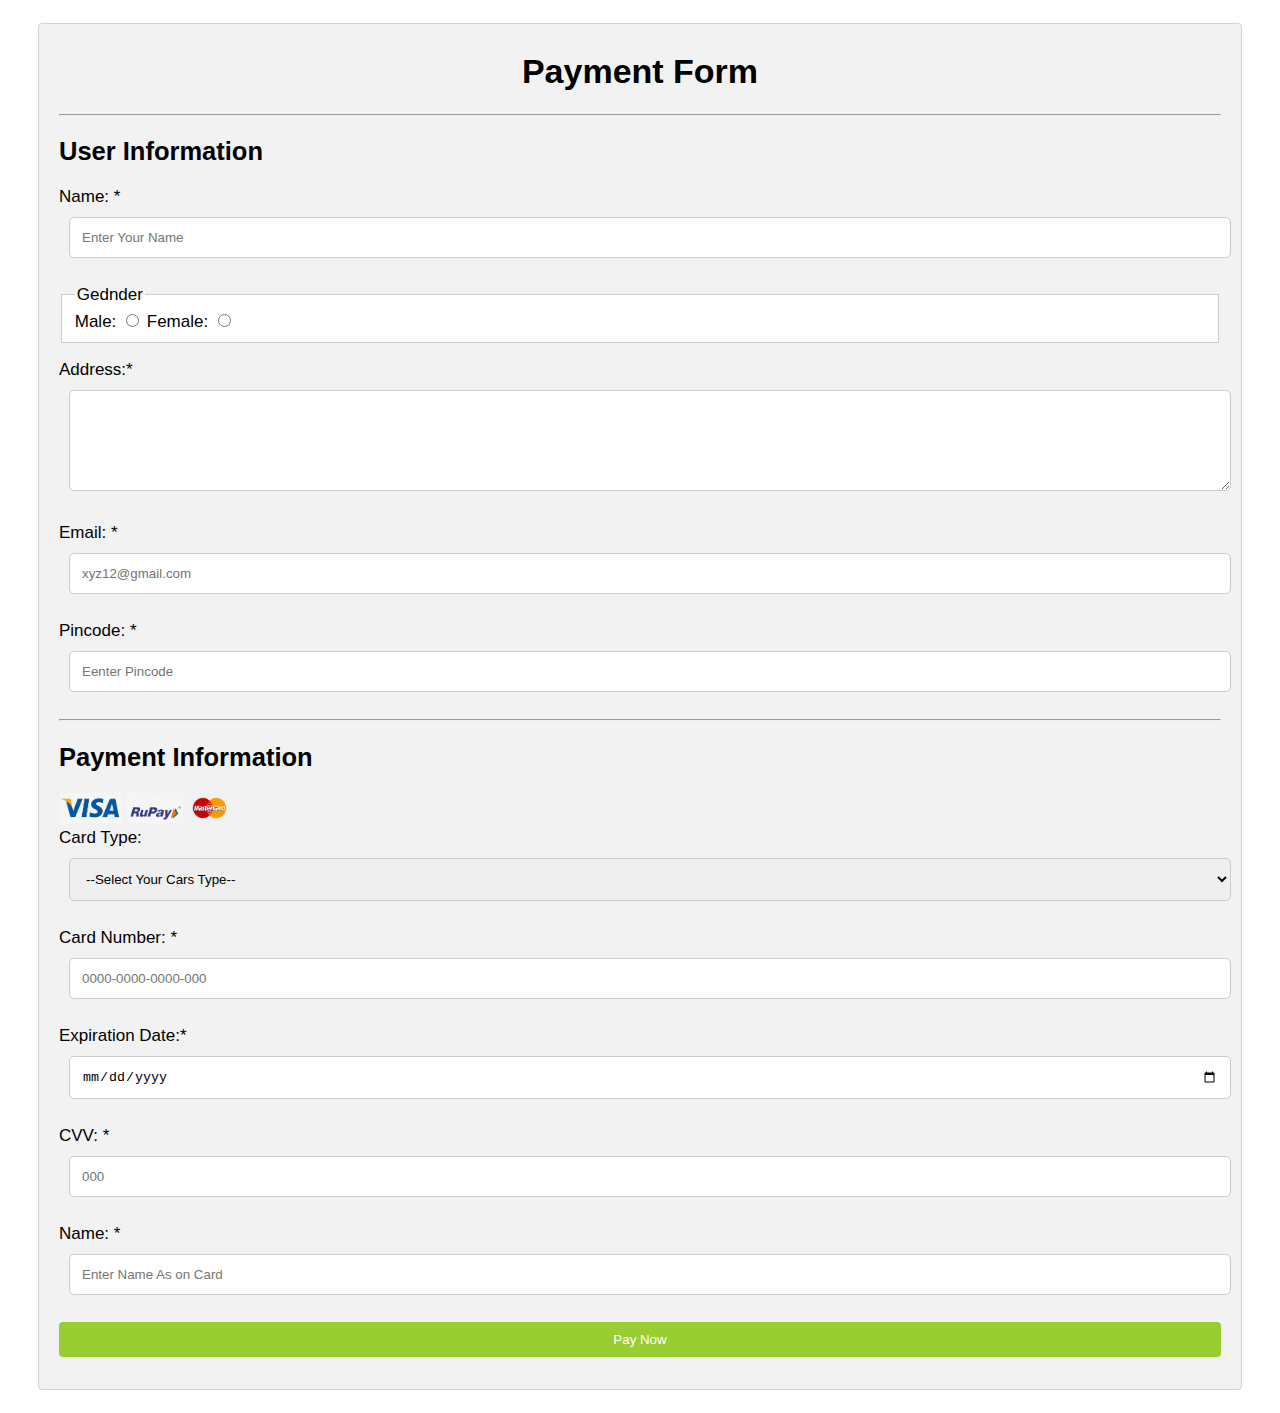
<file: index.html>
<!DOCTYPE html>
<html lang="en">

<head>
    <meta charset="UTF-8">
    <meta http-equiv="X-UA-Compatible" content="IE=edge">
    <meta name="viewport" content="width=device-width, initial-scale=1.0">
    <!-- <link rel="stylesheet" href="/css/payment_style.css"> -->
    <style>
        * {
            box-sizing: border-box;
        }
        
        body {
            font-family: Verdana, Geneva, Tahoma, sans-serif;
            margin: 15px 30px;
            font-size: 17px;
            padding: 8px;
        }
        
        .container {
            background-color: #f2f2f2;
            padding: 5px 20px 15px 20px;
            border: 1px solid lightgray;
            border-radius: 4px;
        }
        
        input[type="text"],
        input[type="number"],
        input[type="email"],
        input[type="password"],
        input[type="date"],
        select,
        textarea {
            width: 100%;
            padding: 12px;
            margin: 10px;
            border: 1px solid #ccc;
            border-radius: 5px;
        }
        
        fieldset {
            background-color: #fff;
            border: 1px solid #ccc;
        }
        
        .main_heading {
            text-align: center;
        }
        
        input[type="submit"] {
            background-color: yellowgreen;
            color: white;
            border: none;
            border-radius: 4px;
            width: 100%;
            padding: 10px;
            cursor: pointer;
        }
        
        input[type="submit"]:hover {
            background-color: chartreuse;
        }
    </style>
    <title>Payment Form</title>
</head>

<body>
    <div class="container">
        <form action="none">
            <h1 class="main_heading">Payment Form</h1>
            <hr>
            <!-- <p>Required Field s are followed by *</p> -->
            <h2>User Information</h2>
            <p>Name: *<input type="text" name="Name" required placeholder="Enter Your Name"></p>
            <p>
                <fieldset>
                    <legend>Gednder</legend>
                    Male: <input type="radio" name="gednder" value="male"> Female: <input type="radio" name="gednder" value="female">
                </fieldset>
            </p>
            <p>
                Address:* <textarea name="address" id="address" cols="50" rows="5" required placeholder="Enter address"> </textarea>
            </p>
            <p>
                Email: *<input type="email" id="mail" name="Email" required placeholder="xyz12@gmail.com">
            </p>
            <p>
                Pincode: * <input type="number" id="Pincode" name="Pincode" required placeholder="Eenter Pincode">
            </p>
            <hr>
            <h2>Payment Information</h2>
            <p>
                <img src="/Imag/visa.jpg" alt="visa" height="30px">
                <img src="/Imag/rupay.png" alt="rupay" height="30px">
                <img src="/Imag/master.png" alt="mastercard" height="30px">
                <br> Card Type: <select name="card_type" id="card_type">
                <option value="-">--Select Your Cars Type--</option>
                <option value="visa">Visa</option>
                <option value="Rupay">Rupay</option>
                <option value="mastercard">Mastercard</option>
            </select>
            </p>
            <p>
                Card Number: * <input type="number" name="card_number" id="card_number" required placeholder="0000-0000-0000-000">
            </p>
            <p>
                Expiration Date:* <input type="date" name="exp_date" id="exp_date" required>
            </p>
            <p>
                CVV: *<input type="password" name="cvv" id="cvv" maxlength="3" required placeholder="000">
            </p>
            <p>
                Name: *<input type="text" name="name" id="name" placeholder="Enter Name As on Card" required>
            </p>
            <p>
                <input type="submit" value="Pay Now">
            </p>
        </form>
    </div>
</body>

</html>
</file>
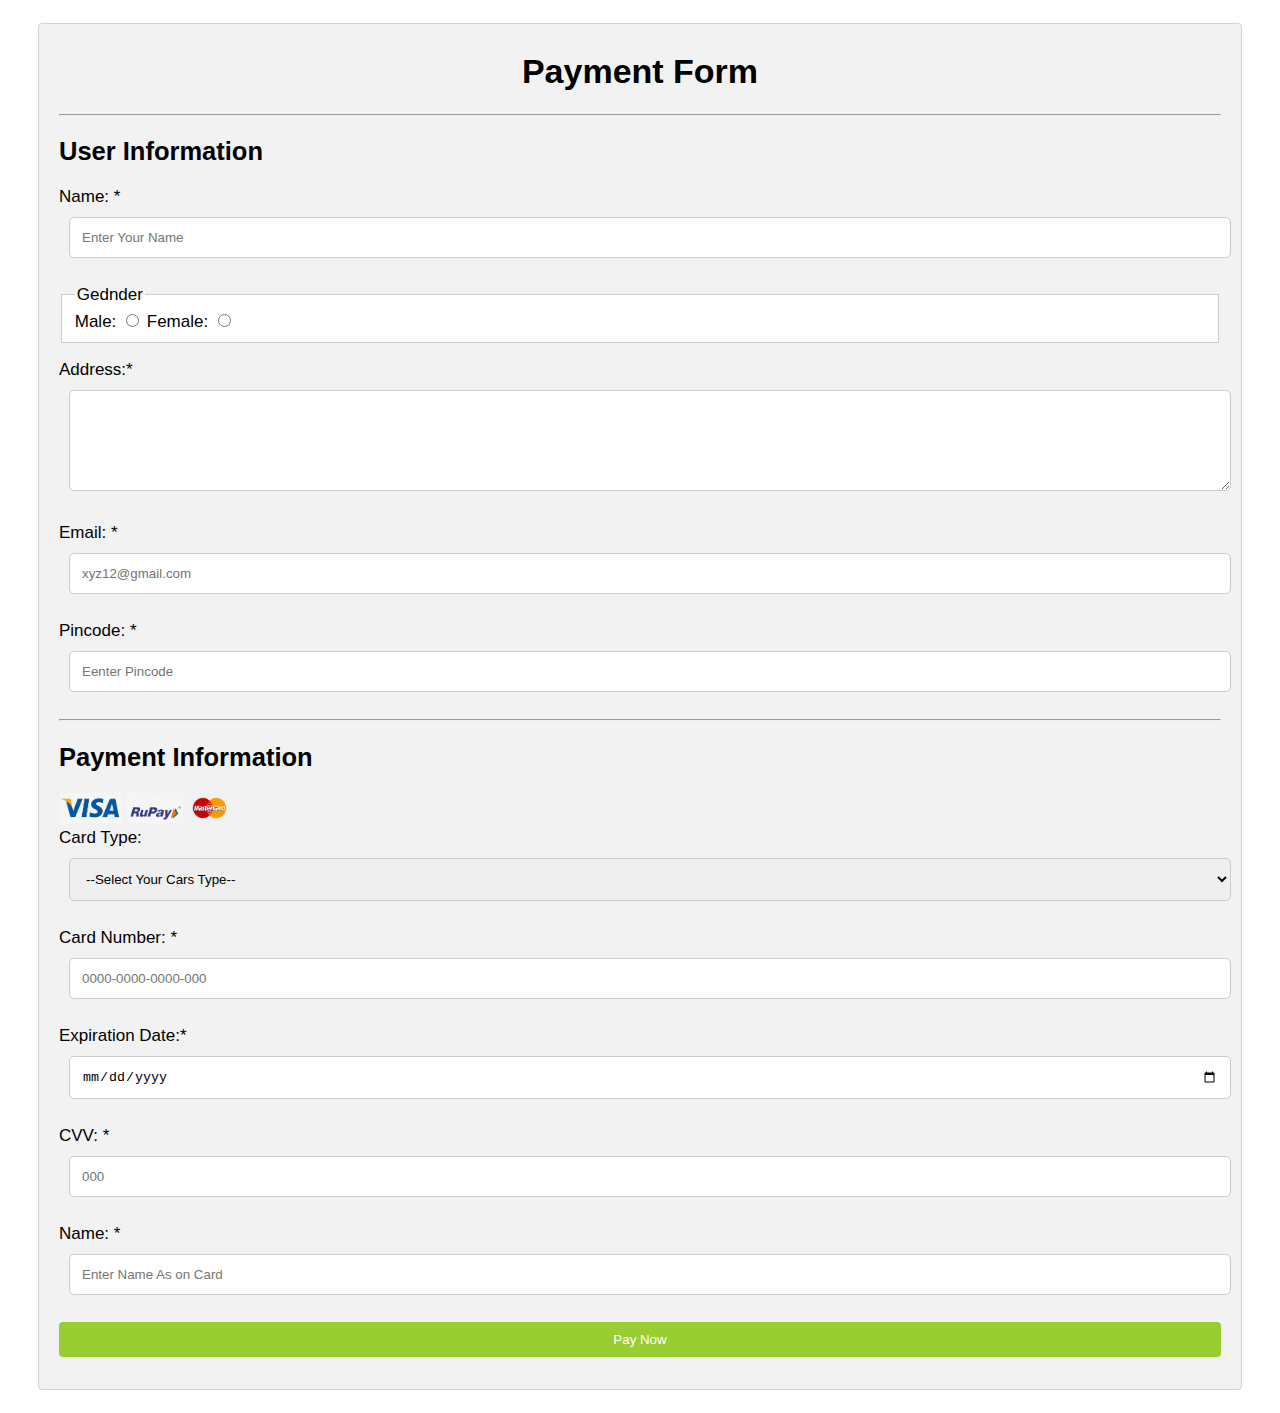
<file: Payment Form/html/index.html>
<!DOCTYPE html>
<html lang="en">

<head>
    <meta charset="UTF-8">
    <meta http-equiv="X-UA-Compatible" content="IE=edge">
    <meta name="viewport" content="width=device-width, initial-scale=1.0">
    <!-- <link rel="stylesheet" href="/css/payment_style.css"> -->
    <style>
        * {
            box-sizing: border-box;
        }
        
        body {
            font-family: Verdana, Geneva, Tahoma, sans-serif;
            margin: 15px 30px;
            font-size: 17px;
            padding: 8px;
        }
        
        .container {
            background-color: #f2f2f2;
            padding: 5px 20px 15px 20px;
            border: 1px solid lightgray;
            border-radius: 4px;
        }
        
        input[type="text"],
        input[type="number"],
        input[type="email"],
        input[type="password"],
        input[type="date"],
        select,
        textarea {
            width: 100%;
            padding: 12px;
            margin: 10px;
            border: 1px solid #ccc;
            border-radius: 5px;
        }
        
        fieldset {
            background-color: #fff;
            border: 1px solid #ccc;
        }
        
        .main_heading {
            text-align: center;
        }
        
        input[type="submit"] {
            background-color: yellowgreen;
            color: white;
            border: none;
            border-radius: 4px;
            width: 100%;
            padding: 10px;
            cursor: pointer;
        }
        
        input[type="submit"]:hover {
            background-color: chartreuse;
        }
    </style>
    <title>Payment Form</title>
</head>

<body>
    <div class="container">
        <form action="none">
            <h1 class="main_heading">Payment Form</h1>
            <hr>
            <!-- <p>Required Field s are followed by *</p> -->
            <h2>User Information</h2>
            <p>Name: *<input type="text" name="Name" required placeholder="Enter Your Name"></p>
            <p>
                <fieldset>
                    <legend>Gednder</legend>
                    Male: <input type="radio" name="gednder" value="male"> Female: <input type="radio" name="gednder" value="female">
                </fieldset>
            </p>
            <p>
                Address:* <textarea name="address" id="address" cols="50" rows="5" required placeholder="Enter address"> </textarea>
            </p>
            <p>
                Email: *<input type="email" id="mail" name="Email" required placeholder="xyz12@gmail.com">
            </p>
            <p>
                Pincode: * <input type="number" id="Pincode" name="Pincode" required placeholder="Eenter Pincode">
            </p>
            <hr>
            <h2>Payment Information</h2>
            <p>
                <img src="/Imag/visa.jpg" alt="visa" height="30px">
                <img src="/Imag/rupay.png" alt="rupay" height="30px">
                <img src="/Imag/master.png" alt="mastercard" height="30px">
                <br> Card Type: <select name="card_type" id="card_type">
                <option value="-">--Select Your Cars Type--</option>
                <option value="visa">Visa</option>
                <option value="Rupay">Rupay</option>
                <option value="mastercard">Mastercard</option>
            </select>
            </p>
            <p>
                Card Number: * <input type="number" name="card_number" id="card_number" required placeholder="0000-0000-0000-000">
            </p>
            <p>
                Expiration Date:* <input type="date" name="exp_date" id="exp_date" required>
            </p>
            <p>
                CVV: *<input type="password" name="cvv" id="cvv" maxlength="3" required placeholder="000">
            </p>
            <p>
                Name: *<input type="text" name="name" id="name" placeholder="Enter Name As on Card" required>
            </p>
            <p>
                <input type="submit" value="Pay Now">
            </p>
        </form>
    </div>
</body>

</html>
</file>
<file: css/payment_style.css>
* {
    box-sizing: border-box;
}

body {
    font-family: Verdana, Geneva, Tahoma, sans-serif;
    margin: 15px 30px;
    font-size: 17px;
    padding: 8px;
}

.container {
    background-color: #f2f2f2;
    padding: 5px 20px 15px 20px;
    border: 1px solid lightgray;
    border-radius: 4px;
}

input[type="text"],
input[type="number"],
input[type="email"],
input[type="password"],
input[type="date"],
select,
textarea {
    width: 100%;
    padding: 12px;
    margin: 10px;
    border: 1px solid #ccc;
    border-radius: 5px;
}

fieldset {
    background-color: #fff;
    border: 1px solid #ccc;
}

.main_heading {
    text-align: center;
}

input[type="submit"] {
    background-color: yellowgreen;
    color: white;
    border: none;
    border-radius: 4px;
    width: 100%;
    padding: 10px;
    cursor: pointer;
}

input[type="submit"]:hover {
    background-color: chartreuse;
}
</file>
